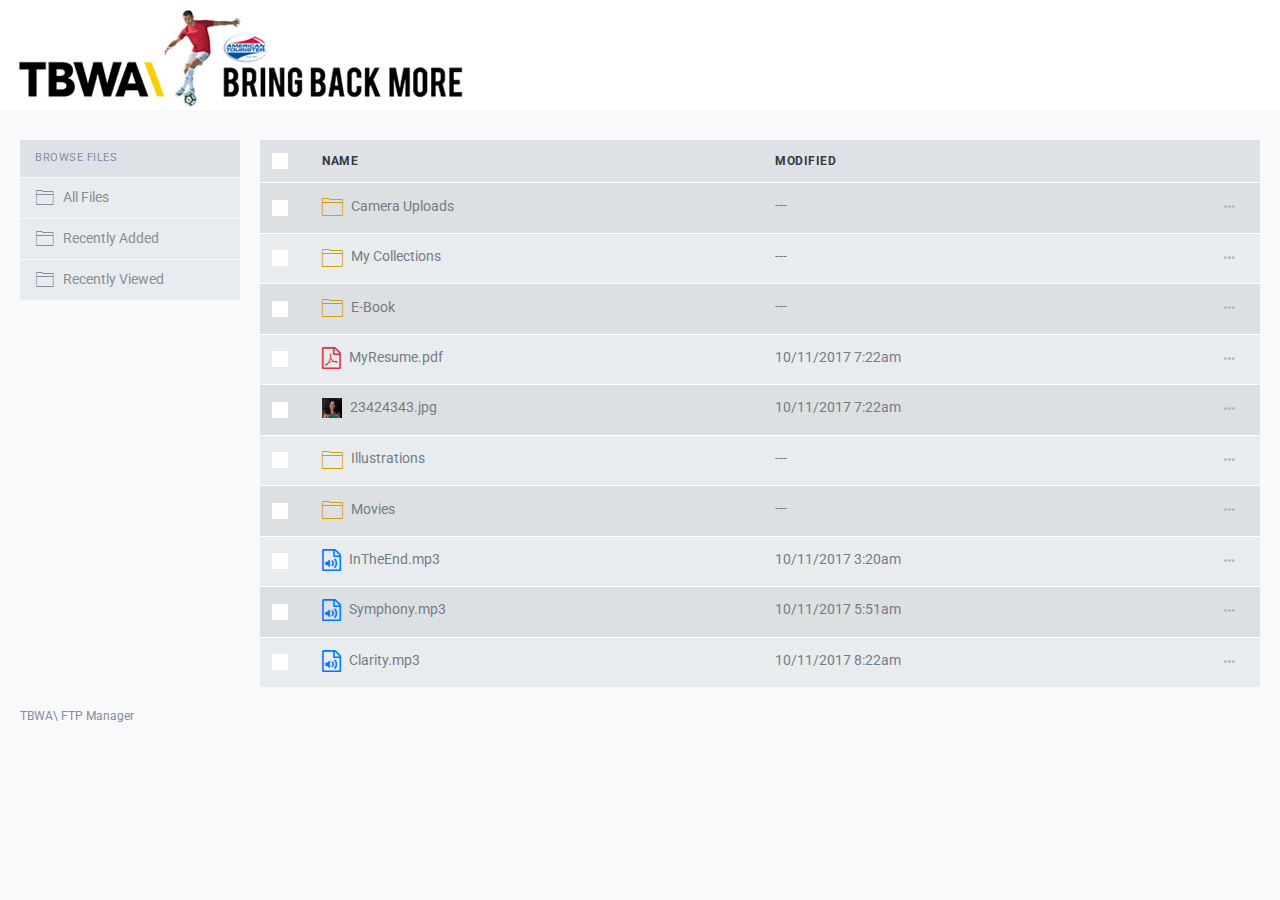
<file: index.htm>
<!DOCTYPE html>
<html lang="en"><head>
<meta http-equiv="content-type" content="text/html; charset=UTF-8">
    <!-- Required meta tags -->
    <meta charset="utf-8">
    <meta name="viewport" content="width=device-width, initial-scale=1, shrink-to-fit=no">
    <title>TBWA\ FTP FILE MANAGER</title>
    <!-- vendor css -->
    <link href="index_files/font-awesome.css" rel="stylesheet">
    <link href="index_files/ionicons.css" rel="stylesheet">
    <link href="index_files/perfect-scrollbar.css" rel="stylesheet">
    <!-- Katniss CSS -->
    <link rel="stylesheet" href="index_files/katniss.css">
</head>
  <body>
    <!-- ##### SIDEBAR MENU ##### -->
    <!-- ##### HEAD PANEL ##### -->
    <div class="kt-headpanel">
      <div class="kt-headpanel-left">
        <img src="index_files/cabecera.jpg" class="imagencabecera">
      </div><!-- kt-headpanel-left -->
    </div><!-- kt-headpanel -->

    <!-- ##### MAIN PANEL ##### -->
    <div class="kt-mainpanel">

      <div class="kt-pagebody">
        <div class="content-wrapper">
          <div class="content-left">
            <label class="content-left-label">Browse Files</label>
            <ul class="nav mg-t-1-force">
              <li class="nav-item">
                <a href="" class="nav-link">
                  <i class="icon ion-ios-folder-outline"></i>
                  <span>All Files</span>
                </a>
              </li><!-- nav-item -->
              <li class="nav-item">
                <a href="" class="nav-link">
                  <i class="icon ion-ios-folder-outline"></i>
                  <span>Recently Added</span>
                </a>
              </li><!-- nav-item -->
              <li class="nav-item">
                <a href="" class="nav-link">
                  <i class="icon ion-ios-folder-outline"></i>
                  <span>Recently Viewed</span>
                </a>
              </li><!-- nav-item -->
            </ul>
          </div><!-- content-left -->
          <div class="content-body">

            <table class="table table-striped mg-b-0 mg-t-20">
              <thead>
                <tr>
                  <th class="wd-5p">
                    <label class="ckbox mg-b-0">
                      <input type="checkbox"><span></span>
                    </label>
                  </th>
                  <th>Name</th>
                  <th class="hidden-xs-down">Modified</th>
                  <th class="wd-5p"></th>
                </tr>
              </thead>
              <tbody>
                <tr>
                  <td class="valign-middle">
                    <label class="ckbox mg-b-0">
                      <input type="checkbox"><span></span>
                    </label>
                  </td>
                  <td>
                    <i class="icon ion-ios-folder-outline tx-24 tx-warning lh-0 valign-middle"></i>
                    <span class="pd-l-5">Camera Uploads</span>
                  </td>
                  <td class="hidden-xs-down">---</td>
                  <td class="dropdown">
                    <a href="#" data-toggle="dropdown" class="btn pd-y-3 tx-gray-500 hover-info"><i class="icon ion-more"></i></a>
                    <div class="dropdown-menu dropdown-menu-right pd-10">
                      <nav class="nav nav-style-1 flex-column">
                        <a href="" class="nav-link">Info</a>
                        <a href="" class="nav-link">Download</a>
                        <a href="" class="nav-link">Rename</a>
                        <a href="" class="nav-link">Move</a>
                        <a href="" class="nav-link">Copy</a>
                        <a href="" class="nav-link">Delete</a>
                      </nav>
                    </div><!-- dropdown-menu -->
                  </td>
                </tr>
                <tr>
                  <td class="valign-middle">
                    <label class="ckbox mg-b-0">
                      <input type="checkbox"><span></span>
                    </label>
                  </td>
                  <td>
                    <i class="icon ion-ios-folder-outline tx-24 tx-warning lh-0 valign-middle"></i>
                    <span class="pd-l-5">My Collections</span>
                  </td>
                  <td class="hidden-xs-down">---</td>
                  <td class="dropdown">
                    <a href="#" data-toggle="dropdown" class="btn pd-y-3 tx-gray-500 hover-info"><i class="icon ion-more"></i></a>
                    <div class="dropdown-menu dropdown-menu-right pd-10">
                      <nav class="nav nav-style-1 flex-column">
                        <a href="" class="nav-link">Info</a>
                        <a href="" class="nav-link">Download</a>
                        <a href="" class="nav-link">Rename</a>
                        <a href="" class="nav-link">Move</a>
                        <a href="" class="nav-link">Copy</a>
                        <a href="" class="nav-link">Delete</a>
                      </nav>
                    </div><!-- dropdown-menu -->
                  </td>
                </tr>
                <tr>
                  <td class="valign-middle">
                    <label class="ckbox mg-b-0">
                      <input type="checkbox"><span></span>
                    </label>
                  </td>
                  <td>
                    <i class="icon ion-ios-folder-outline tx-24 tx-warning lh-0 valign-middle"></i>
                    <span class="pd-l-5">E-Book</span>
                  </td>
                  <td class="hidden-xs-down">---</td>
                  <td class="dropdown">
                    <a href="#" data-toggle="dropdown" class="btn pd-y-3 tx-gray-500 hover-info"><i class="icon ion-more"></i></a>
                    <div class="dropdown-menu dropdown-menu-right pd-10">
                      <nav class="nav nav-style-1 flex-column">
                        <a href="" class="nav-link">Info</a>
                        <a href="" class="nav-link">Download</a>
                        <a href="" class="nav-link">Rename</a>
                        <a href="" class="nav-link">Move</a>
                        <a href="" class="nav-link">Copy</a>
                        <a href="" class="nav-link">Delete</a>
                      </nav>
                    </div><!-- dropdown-menu -->
                  </td>
                </tr>
                <tr>
                  <td class="valign-middle">
                    <label class="ckbox mg-b-0">
                      <input type="checkbox"><span></span>
                    </label>
                  </td>
                  <td>
                    <i class="fa fa-file-pdf-o tx-22 tx-danger lh-0 valign-middle"></i>
                    <span class="pd-l-5">MyResume.pdf</span>
                  </td>
                  <td class="hidden-xs-down">10/11/2017 7:22am</td>
                  <td class="dropdown">
                    <a href="#" data-toggle="dropdown" class="btn pd-y-3 tx-gray-500 hover-info"><i class="icon ion-more"></i></a>
                    <div class="dropdown-menu dropdown-menu-right pd-10">
                      <nav class="nav nav-style-1 flex-column">
                        <a href="" class="nav-link">Info</a>
                        <a href="" class="nav-link">Download</a>
                        <a href="" class="nav-link">Rename</a>
                        <a href="" class="nav-link">Move</a>
                        <a href="" class="nav-link">Copy</a>
                        <a href="" class="nav-link">Delete</a>
                      </nav>
                    </div><!-- dropdown-menu -->
                  </td>
                </tr>
                <tr>
                  <td class="valign-middle">
                    <label class="ckbox mg-b-0">
                      <input type="checkbox"><span></span>
                    </label>
                  </td>
                  <td>
                    <img src="index_files/img10.jpg" class="wd-20" alt="">
                    <span class="pd-l-5">23424343.jpg</span>
                  </td>
                  <td class="hidden-xs-down">10/11/2017 7:22am</td>
                  <td class="dropdown">
                    <a href="#" data-toggle="dropdown" class="btn pd-y-3 tx-gray-500 hover-info"><i class="icon ion-more"></i></a>
                    <div class="dropdown-menu dropdown-menu-right pd-10">
                      <nav class="nav nav-style-1 flex-column">
                        <a href="" class="nav-link">Info</a>
                        <a href="" class="nav-link">Download</a>
                        <a href="" class="nav-link">Rename</a>
                        <a href="" class="nav-link">Move</a>
                        <a href="" class="nav-link">Copy</a>
                        <a href="" class="nav-link">Delete</a>
                      </nav>
                    </div><!-- dropdown-menu -->
                  </td>
                </tr>
                <tr>
                  <td class="valign-middle">
                    <label class="ckbox mg-b-0">
                      <input type="checkbox"><span></span>
                    </label>
                  </td>
                  <td>
                    <i class="icon ion-ios-folder-outline tx-24 tx-warning lh-0 valign-middle"></i>
                    <span class="pd-l-5">Illustrations</span>
                  </td>
                  <td class="hidden-xs-down">---</td>
                  <td class="dropdown">
                    <a href="#" data-toggle="dropdown" class="btn pd-y-3 tx-gray-500 hover-info"><i class="icon ion-more"></i></a>
                    <div class="dropdown-menu dropdown-menu-right pd-10">
                      <nav class="nav nav-style-1 flex-column">
                        <a href="" class="nav-link">Info</a>
                        <a href="" class="nav-link">Download</a>
                        <a href="" class="nav-link">Rename</a>
                        <a href="" class="nav-link">Move</a>
                        <a href="" class="nav-link">Copy</a>
                        <a href="" class="nav-link">Delete</a>
                      </nav>
                    </div><!-- dropdown-menu -->
                  </td>
                </tr>
                <tr>
                  <td class="valign-middle">
                    <label class="ckbox mg-b-0">
                      <input type="checkbox"><span></span>
                    </label>
                  </td>
                  <td>
                    <i class="icon ion-ios-folder-outline tx-24 tx-warning lh-0 valign-middle"></i>
                    <span class="pd-l-5">Movies</span>
                  </td>
                  <td class="hidden-xs-down">---</td>
                  <td class="dropdown">
                    <a href="#" data-toggle="dropdown" class="btn pd-y-3 tx-gray-500 hover-info"><i class="icon ion-more"></i></a>
                    <div class="dropdown-menu dropdown-menu-right pd-10">
                      <nav class="nav nav-style-1 flex-column">
                        <a href="" class="nav-link">Info</a>
                        <a href="" class="nav-link">Download</a>
                        <a href="" class="nav-link">Rename</a>
                        <a href="" class="nav-link">Move</a>
                        <a href="" class="nav-link">Copy</a>
                        <a href="" class="nav-link">Delete</a>
                      </nav>
                    </div><!-- dropdown-menu -->
                  </td>
                </tr>
                <tr>
                  <td class="valign-middle">
                    <label class="ckbox mg-b-0">
                      <input type="checkbox"><span></span>
                    </label>
                  </td>
                  <td>
                    <i class="fa fa-file-audio-o tx-22 tx-primary lh-0 valign-middle"></i>
                    <span class="pd-l-5">InTheEnd.mp3</span>
                  </td>
                  <td class="hidden-xs-down">10/11/2017 3:20am</td>
                  <td class="dropdown">
                    <a href="#" data-toggle="dropdown" class="btn pd-y-3 tx-gray-500 hover-info"><i class="icon ion-more"></i></a>
                    <div class="dropdown-menu dropdown-menu-right pd-10">
                      <nav class="nav nav-style-1 flex-column">
                        <a href="" class="nav-link">Info</a>
                        <a href="" class="nav-link">Download</a>
                        <a href="" class="nav-link">Rename</a>
                        <a href="" class="nav-link">Move</a>
                        <a href="" class="nav-link">Copy</a>
                        <a href="" class="nav-link">Delete</a>
                      </nav>
                    </div><!-- dropdown-menu -->
                  </td>
                </tr>
                <tr>
                  <td class="valign-middle">
                    <label class="ckbox mg-b-0">
                      <input type="checkbox"><span></span>
                    </label>
                  </td>
                  <td>
                    <i class="fa fa-file-audio-o tx-22 tx-primary lh-0 valign-middle"></i>
                    <span class="pd-l-5">Symphony.mp3</span>
                  </td>
                  <td class="hidden-xs-down">10/11/2017 5:51am</td>
                  <td class="dropdown">
                    <a href="#" data-toggle="dropdown" class="btn pd-y-3 tx-gray-500 hover-info"><i class="icon ion-more"></i></a>
                    <div class="dropdown-menu dropdown-menu-right pd-10">
                      <nav class="nav nav-style-1 flex-column">
                        <a href="" class="nav-link">Info</a>
                        <a href="" class="nav-link">Download</a>
                        <a href="" class="nav-link">Rename</a>
                        <a href="" class="nav-link">Move</a>
                        <a href="" class="nav-link">Copy</a>
                        <a href="" class="nav-link">Delete</a>
                      </nav>
                    </div><!-- dropdown-menu -->
                  </td>
                </tr>
                <tr>
                  <td class="valign-middle">
                    <label class="ckbox mg-b-0">
                      <input type="checkbox"><span></span>
                    </label>
                  </td>
                  <td>
                    <i class="fa fa-file-audio-o tx-22 tx-primary lh-0 valign-middle"></i>
                    <span class="pd-l-5">Clarity.mp3</span>
                  </td>
                  <td class="hidden-xs-down">10/11/2017 8:22am</td>
                  <td class="dropdown">
                    <a href="#" data-toggle="dropdown" class="btn pd-y-3 tx-gray-500 hover-info"><i class="icon ion-more"></i></a>
                    <div class="dropdown-menu dropdown-menu-right pd-10">
                      <nav class="nav nav-style-1 flex-column">
                        <a href="" class="nav-link">Info</a>
                        <a href="" class="nav-link">Download</a>
                        <a href="" class="nav-link">Rename</a>
                        <a href="" class="nav-link">Move</a>
                        <a href="" class="nav-link">Copy</a>
                        <a href="" class="nav-link">Delete</a>
                      </nav>
                    </div><!-- dropdown-menu -->
                  </td>
                </tr>
              </tbody>
            </table>
          </div><!-- content-body -->
        </div><!-- content-wrapper -->
      </div><!-- kt-pagebody -->
      <div class="kt-footer" style="text-align:center">
        TBWA\ FTP Manager
      </div>
    </div><!-- kt-mainpanel -->
    <script src="index_files/jquery.js"></script>
    <script src="index_files/popper.js"></script>
    <script src="index_files/bootstrap.js"></script>
    <script src="index_files/perfect-scrollbar.js"></script>
    <script src="index_files/moment.js"></script>
    <script src="index_files/katniss.js"></script>
    <script>
      $(function() {
        'use strict';
        $('#btnContentLeft').on('click', function() {
          $('body').toggleClass('content-show-left');
        });
      });
    </script>
</body></html>
</file>
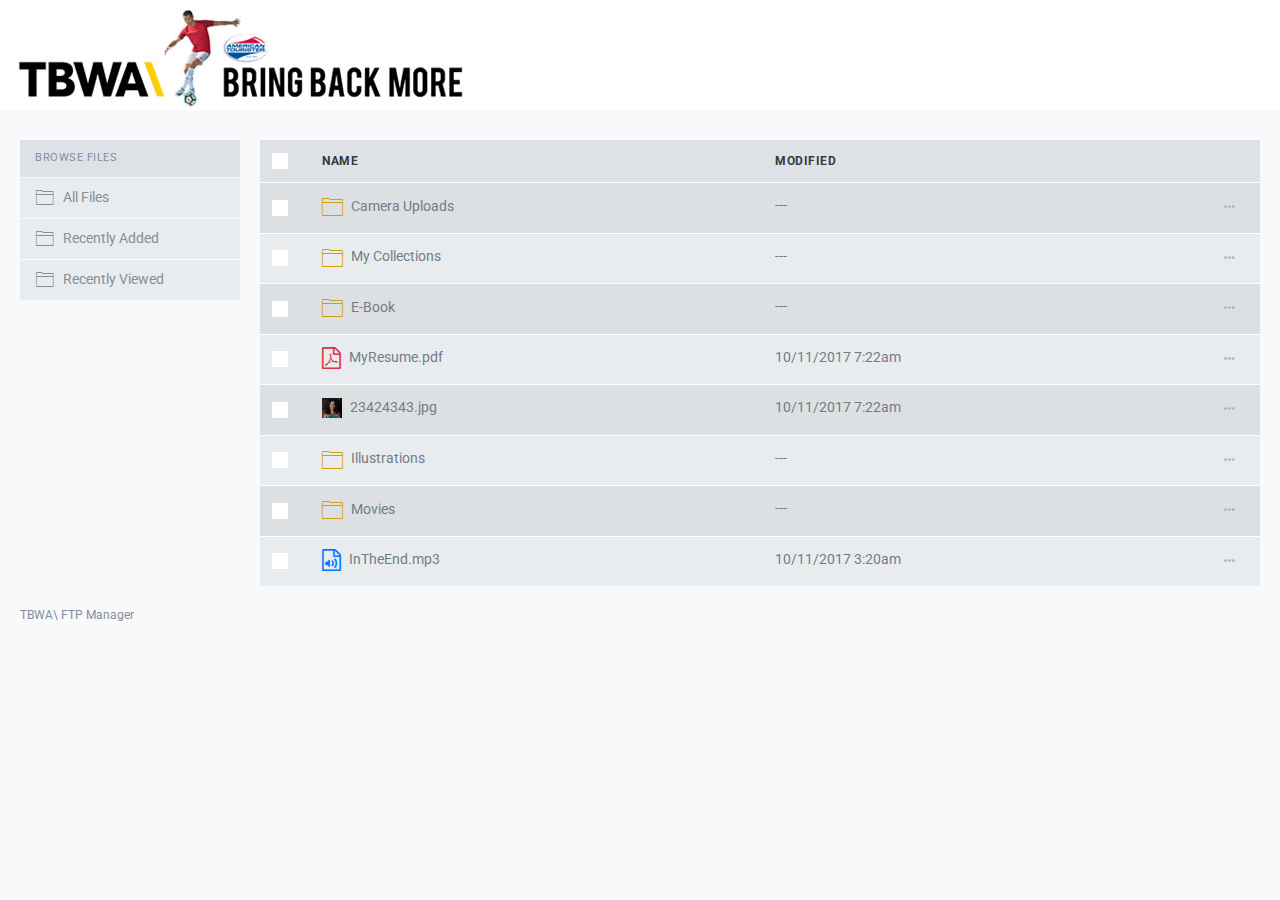
<file: index.back.html>
<?php
// PHP File Tree Demo
// For documentation and updates, visit http://abeautifulsite.net/notebook.php?article=21

// Main function file
include("php_file_tree.php");

?>
<!DOCTYPE html>
<html lang="en"><head>
<meta http-equiv="content-type" content="text/html; charset=UTF-8">
    <!-- Required meta tags -->
    <meta charset="utf-8">
    <meta name="viewport" content="width=device-width, initial-scale=1, shrink-to-fit=no">
    <title>TBWA\ FTP FILE MANAGER</title>
    <!-- vendor css -->
    <link href="index_files/font-awesome.css" rel="stylesheet">
    <link href="index_files/ionicons.css" rel="stylesheet">
    <link href="index_files/perfect-scrollbar.css" rel="stylesheet">
    <!-- Katniss CSS -->
    <link rel="stylesheet" href="index_files/katniss.css">
</head>
  <body>
    <!-- ##### SIDEBAR MENU ##### -->
    <!-- ##### HEAD PANEL ##### -->
    <div class="kt-headpanel">
      <div class="kt-headpanel-left">
        <img src="index_files/cabecera.jpg" class="imagencabecera">
      </div><!-- kt-headpanel-left -->
    </div><!-- kt-headpanel -->

    <!-- ##### MAIN PANEL ##### -->
    <div class="kt-mainpanel">

      <div class="kt-pagebody">
        <div class="content-wrapper">
          <div class="content-left">
            <label class="content-left-label">Browse Files</label>
            <ul class="nav mg-t-1-force">
              <li class="nav-item">
                <a href="" class="nav-link">
                  <i class="icon ion-ios-folder-outline"></i>
                  <span>All Files</span>
                </a>
              </li><!-- nav-item -->
              <li class="nav-item">
                <a href="" class="nav-link">
                  <i class="icon ion-ios-folder-outline"></i>
                  <span>Recently Added</span>
                </a>
              </li><!-- nav-item -->
              <li class="nav-item">
                <a href="" class="nav-link">
                  <i class="icon ion-ios-folder-outline"></i>
                  <span>Recently Viewed</span>
                </a>
              </li><!-- nav-item -->
            </ul>
          </div><!-- content-left -->
          <div class="content-body">

            <table class="table table-striped mg-b-0 mg-t-20">
              <thead>
                <tr>
                  <th class="wd-5p">
                    <label class="ckbox mg-b-0">
                      <input type="checkbox"><span></span>
                    </label>
                  </th>
                  <th>Name</th>
                  <th class="hidden-xs-down">Modified</th>
                  <th class="wd-5p"></th>
                </tr>
              </thead>
              <tbody>
                <tr>
                  <td class="valign-middle">
                    <label class="ckbox mg-b-0">
                      <input type="checkbox"><span></span>
                    </label>
                  </td>
                  <td>
                    <i class="icon ion-ios-folder-outline tx-24 tx-warning lh-0 valign-middle"></i>
                    <span class="pd-l-5">Camera Uploads</span>
                  </td>
                  <td class="hidden-xs-down">---</td>
                  <td class="dropdown">
                    <a href="#" data-toggle="dropdown" class="btn pd-y-3 tx-gray-500 hover-info"><i class="icon ion-more"></i></a>
                    <div class="dropdown-menu dropdown-menu-right pd-10">
                      <nav class="nav nav-style-1 flex-column">
                        <a href="" class="nav-link">Info</a>
                        <a href="" class="nav-link">Download</a>
                        <a href="" class="nav-link">Rename</a>
                        <a href="" class="nav-link">Move</a>
                        <a href="" class="nav-link">Copy</a>
                        <a href="" class="nav-link">Delete</a>
                      </nav>
                    </div><!-- dropdown-menu -->
                  </td>
                </tr>
                <tr>
                  <td class="valign-middle">
                    <label class="ckbox mg-b-0">
                      <input type="checkbox"><span></span>
                    </label>
                  </td>
                  <td>
                    <i class="icon ion-ios-folder-outline tx-24 tx-warning lh-0 valign-middle"></i>
                    <span class="pd-l-5">My Collections</span>
                  </td>
                  <td class="hidden-xs-down">---</td>
                  <td class="dropdown">
                    <a href="#" data-toggle="dropdown" class="btn pd-y-3 tx-gray-500 hover-info"><i class="icon ion-more"></i></a>
                    <div class="dropdown-menu dropdown-menu-right pd-10">
                      <nav class="nav nav-style-1 flex-column">
                        <a href="" class="nav-link">Info</a>
                        <a href="" class="nav-link">Download</a>
                        <a href="" class="nav-link">Rename</a>
                        <a href="" class="nav-link">Move</a>
                        <a href="" class="nav-link">Copy</a>
                        <a href="" class="nav-link">Delete</a>
                      </nav>
                    </div><!-- dropdown-menu -->
                  </td>
                </tr>
                <tr>
                  <td class="valign-middle">
                    <label class="ckbox mg-b-0">
                      <input type="checkbox"><span></span>
                    </label>
                  </td>
                  <td>
                    <i class="icon ion-ios-folder-outline tx-24 tx-warning lh-0 valign-middle"></i>
                    <span class="pd-l-5">E-Book</span>
                  </td>
                  <td class="hidden-xs-down">---</td>
                  <td class="dropdown">
                    <a href="#" data-toggle="dropdown" class="btn pd-y-3 tx-gray-500 hover-info"><i class="icon ion-more"></i></a>
                    <div class="dropdown-menu dropdown-menu-right pd-10">
                      <nav class="nav nav-style-1 flex-column">
                        <a href="" class="nav-link">Info</a>
                        <a href="" class="nav-link">Download</a>
                        <a href="" class="nav-link">Rename</a>
                        <a href="" class="nav-link">Move</a>
                        <a href="" class="nav-link">Copy</a>
                        <a href="" class="nav-link">Delete</a>
                      </nav>
                    </div><!-- dropdown-menu -->
                  </td>
                </tr>
                <tr>
                  <td class="valign-middle">
                    <label class="ckbox mg-b-0">
                      <input type="checkbox"><span></span>
                    </label>
                  </td>
                  <td>
                    <i class="fa fa-file-pdf-o tx-22 tx-danger lh-0 valign-middle"></i>
                    <span class="pd-l-5">MyResume.pdf</span>
                  </td>
                  <td class="hidden-xs-down">10/11/2017 7:22am</td>
                  <td class="dropdown">
                    <a href="#" data-toggle="dropdown" class="btn pd-y-3 tx-gray-500 hover-info"><i class="icon ion-more"></i></a>
                    <div class="dropdown-menu dropdown-menu-right pd-10">
                      <nav class="nav nav-style-1 flex-column">
                        <a href="" class="nav-link">Info</a>
                        <a href="" class="nav-link">Download</a>
                        <a href="" class="nav-link">Rename</a>
                        <a href="" class="nav-link">Move</a>
                        <a href="" class="nav-link">Copy</a>
                        <a href="" class="nav-link">Delete</a>
                      </nav>
                    </div><!-- dropdown-menu -->
                  </td>
                </tr>
                <tr>
                  <td class="valign-middle">
                    <label class="ckbox mg-b-0">
                      <input type="checkbox"><span></span>
                    </label>
                  </td>
                  <td>
                    <img src="index_files/img10.jpg" class="wd-20" alt="">
                    <span class="pd-l-5">23424343.jpg</span>
                  </td>
                  <td class="hidden-xs-down">10/11/2017 7:22am</td>
                  <td class="dropdown">
                    <a href="#" data-toggle="dropdown" class="btn pd-y-3 tx-gray-500 hover-info"><i class="icon ion-more"></i></a>
                    <div class="dropdown-menu dropdown-menu-right pd-10">
                      <nav class="nav nav-style-1 flex-column">
                        <a href="" class="nav-link">Info</a>
                        <a href="" class="nav-link">Download</a>
                        <a href="" class="nav-link">Rename</a>
                        <a href="" class="nav-link">Move</a>
                        <a href="" class="nav-link">Copy</a>
                        <a href="" class="nav-link">Delete</a>
                      </nav>
                    </div><!-- dropdown-menu -->
                  </td>
                </tr>
                <tr>
                  <td class="valign-middle">
                    <label class="ckbox mg-b-0">
                      <input type="checkbox"><span></span>
                    </label>
                  </td>
                  <td>
                    <i class="icon ion-ios-folder-outline tx-24 tx-warning lh-0 valign-middle"></i>
                    <span class="pd-l-5">Illustrations</span>
                  </td>
                  <td class="hidden-xs-down">---</td>
                  <td class="dropdown">
                    <a href="#" data-toggle="dropdown" class="btn pd-y-3 tx-gray-500 hover-info"><i class="icon ion-more"></i></a>
                    <div class="dropdown-menu dropdown-menu-right pd-10">
                      <nav class="nav nav-style-1 flex-column">
                        <a href="" class="nav-link">Info</a>
                        <a href="" class="nav-link">Download</a>
                        <a href="" class="nav-link">Rename</a>
                        <a href="" class="nav-link">Move</a>
                        <a href="" class="nav-link">Copy</a>
                        <a href="" class="nav-link">Delete</a>
                      </nav>
                    </div><!-- dropdown-menu -->
                  </td>
                </tr>
                <tr>
                  <td class="valign-middle">
                    <label class="ckbox mg-b-0">
                      <input type="checkbox"><span></span>
                    </label>
                  </td>
                  <td>
                    <i class="icon ion-ios-folder-outline tx-24 tx-warning lh-0 valign-middle"></i>
                    <span class="pd-l-5">Movies</span>
                  </td>
                  <td class="hidden-xs-down">---</td>
                  <td class="dropdown">
                    <a href="#" data-toggle="dropdown" class="btn pd-y-3 tx-gray-500 hover-info"><i class="icon ion-more"></i></a>
                    <div class="dropdown-menu dropdown-menu-right pd-10">
                      <nav class="nav nav-style-1 flex-column">
                        <a href="" class="nav-link">Info</a>
                        <a href="" class="nav-link">Download</a>
                        <a href="" class="nav-link">Rename</a>
                        <a href="" class="nav-link">Move</a>
                        <a href="" class="nav-link">Copy</a>
                        <a href="" class="nav-link">Delete</a>
                      </nav>
                    </div><!-- dropdown-menu -->
                  </td>
                </tr>
                <tr>
                  <td class="valign-middle">
                    <label class="ckbox mg-b-0">
                      <input type="checkbox"><span></span>
                    </label>
                  </td>
                  <td>
                    <i class="fa fa-file-audio-o tx-22 tx-primary lh-0 valign-middle"></i>
                    <span class="pd-l-5">InTheEnd.mp3</span>
                  </td>
                  <td class="hidden-xs-down">10/11/2017 3:20am</td>
                  <td class="dropdown">
                    <a href="#" data-toggle="dropdown" class="btn pd-y-3 tx-gray-500 hover-info"><i class="icon ion-more"></i></a>
                    <div class="dropdown-menu dropdown-menu-right pd-10">
                      <nav class="nav nav-style-1 flex-column">
                        <a href="" class="nav-link">Info</a>
                        <a href="" class="nav-link">Download</a>
                        <a href="" class="nav-link">Rename</a>
                        <a href="" class="nav-link">Move</a>
                        <a href="" class="nav-link">Copy</a>
                        <a href="" class="nav-link">Delete</a>
                      </nav>
                    </div><!-- dropdown-menu -->
                  </td>
                </tr>


              </tbody>
            </table>
          </div><!-- content-body -->
        </div><!-- content-wrapper -->
      </div><!-- kt-pagebody -->
      <div class="kt-footer" style="text-align:center">
        TBWA\ FTP Manager
      </div>
    </div><!-- kt-mainpanel -->
    <script src="index_files/jquery.js"></script>
    <script src="index_files/popper.js"></script>
    <script src="index_files/bootstrap.js"></script>
    <script src="index_files/perfect-scrollbar.js"></script>
    <script src="index_files/moment.js"></script>
    <script src="index_files/katniss.js"></script>
    <script>
      $(function() {
        'use strict';
        $('#btnContentLeft').on('click', function() {
          $('body').toggleClass('content-show-left');
        });
      });
    </script>
</body></html>
</file>
<file: index_files/perfect-scrollbar.css>
/* perfect-scrollbar v0.8.1 */
.ps {
  -ms-touch-action: auto;
  touch-action: auto;
  overflow: hidden !important;
  -ms-overflow-style: none; }
  @supports (-ms-overflow-style: none) {
    .ps {
      overflow: auto !important; } }
  @media screen and (-ms-high-contrast: active), (-ms-high-contrast: none) {
    .ps {
      overflow: auto !important; } }
  .ps.ps--active-x > .ps__scrollbar-x-rail,
  .ps.ps--active-y > .ps__scrollbar-y-rail {
    display: block;
    background-color: transparent; }
  .ps.ps--in-scrolling.ps--x > .ps__scrollbar-x-rail {
    background-color: #eee;
    opacity: 0.9; }
    .ps.ps--in-scrolling.ps--x > .ps__scrollbar-x-rail > .ps__scrollbar-x {
      background-color: #999;
      height: 11px; }
  .ps.ps--in-scrolling.ps--y > .ps__scrollbar-y-rail {
    background-color: #eee;
    opacity: 0.9; }
    .ps.ps--in-scrolling.ps--y > .ps__scrollbar-y-rail > .ps__scrollbar-y {
      background-color: #999;
      width: 11px; }
  .ps > .ps__scrollbar-x-rail {
    display: none;
    position: absolute;
    /* please don't change 'position' */
    opacity: 0;
    -webkit-transition: background-color .2s linear, opacity .2s linear;
    -o-transition: background-color .2s linear, opacity .2s linear;
    -moz-transition: background-color .2s linear, opacity .2s linear;
    transition: background-color .2s linear, opacity .2s linear;
    bottom: 0px;
    /* there must be 'bottom' for ps__scrollbar-x-rail */
    height: 15px; }
    .ps > .ps__scrollbar-x-rail > .ps__scrollbar-x {
      position: absolute;
      /* please don't change 'position' */
      background-color: #aaa;
      -webkit-border-radius: 6px;
      -moz-border-radius: 6px;
      border-radius: 6px;
      -webkit-transition: background-color .2s linear, height .2s linear, width .2s ease-in-out, -webkit-border-radius .2s ease-in-out;
      transition: background-color .2s linear, height .2s linear, width .2s ease-in-out, -webkit-border-radius .2s ease-in-out;
      -o-transition: background-color .2s linear, height .2s linear, width .2s ease-in-out, border-radius .2s ease-in-out;
      -moz-transition: background-color .2s linear, height .2s linear, width .2s ease-in-out, border-radius .2s ease-in-out, -moz-border-radius .2s ease-in-out;
      transition: background-color .2s linear, height .2s linear, width .2s ease-in-out, border-radius .2s ease-in-out;
      transition: background-color .2s linear, height .2s linear, width .2s ease-in-out, border-radius .2s ease-in-out, -webkit-border-radius .2s ease-in-out, -moz-border-radius .2s ease-in-out;
      bottom: 2px;
      /* there must be 'bottom' for ps__scrollbar-x */
      height: 6px; }
    .ps > .ps__scrollbar-x-rail:hover > .ps__scrollbar-x, .ps > .ps__scrollbar-x-rail:active > .ps__scrollbar-x {
      height: 11px; }
  .ps > .ps__scrollbar-y-rail {
    display: none;
    position: absolute;
    /* please don't change 'position' */
    opacity: 0;
    -webkit-transition: background-color .2s linear, opacity .2s linear;
    -o-transition: background-color .2s linear, opacity .2s linear;
    -moz-transition: background-color .2s linear, opacity .2s linear;
    transition: background-color .2s linear, opacity .2s linear;
    right: 0;
    /* there must be 'right' for ps__scrollbar-y-rail */
    width: 15px; }
    .ps > .ps__scrollbar-y-rail > .ps__scrollbar-y {
      position: absolute;
      /* please don't change 'position' */
      background-color: #aaa;
      -webkit-border-radius: 6px;
      -moz-border-radius: 6px;
      border-radius: 6px;
      -webkit-transition: background-color .2s linear, height .2s linear, width .2s ease-in-out, -webkit-border-radius .2s ease-in-out;
      transition: background-color .2s linear, height .2s linear, width .2s ease-in-out, -webkit-border-radius .2s ease-in-out;
      -o-transition: background-color .2s linear, height .2s linear, width .2s ease-in-out, border-radius .2s ease-in-out;
      -moz-transition: background-color .2s linear, height .2s linear, width .2s ease-in-out, border-radius .2s ease-in-out, -moz-border-radius .2s ease-in-out;
      transition: background-color .2s linear, height .2s linear, width .2s ease-in-out, border-radius .2s ease-in-out;
      transition: background-color .2s linear, height .2s linear, width .2s ease-in-out, border-radius .2s ease-in-out, -webkit-border-radius .2s ease-in-out, -moz-border-radius .2s ease-in-out;
      right: 2px;
      /* there must be 'right' for ps__scrollbar-y */
      width: 6px; }
    .ps > .ps__scrollbar-y-rail:hover > .ps__scrollbar-y, .ps > .ps__scrollbar-y-rail:active > .ps__scrollbar-y {
      width: 11px; }
  .ps:hover.ps--in-scrolling.ps--x > .ps__scrollbar-x-rail {
    background-color: #eee;
    opacity: 0.9; }
    .ps:hover.ps--in-scrolling.ps--x > .ps__scrollbar-x-rail > .ps__scrollbar-x {
      background-color: #999;
      height: 11px; }
  .ps:hover.ps--in-scrolling.ps--y > .ps__scrollbar-y-rail {
    background-color: #eee;
    opacity: 0.9; }
    .ps:hover.ps--in-scrolling.ps--y > .ps__scrollbar-y-rail > .ps__scrollbar-y {
      background-color: #999;
      width: 11px; }
  .ps:hover > .ps__scrollbar-x-rail,
  .ps:hover > .ps__scrollbar-y-rail {
    opacity: 0.6; }
  .ps:hover > .ps__scrollbar-x-rail:hover {
    background-color: #eee;
    opacity: 0.9; }
    .ps:hover > .ps__scrollbar-x-rail:hover > .ps__scrollbar-x {
      background-color: #999; }
  .ps:hover > .ps__scrollbar-y-rail:hover {
    background-color: #eee;
    opacity: 0.9; }
    .ps:hover > .ps__scrollbar-y-rail:hover > .ps__scrollbar-y {
      background-color: #999; }
</file>
